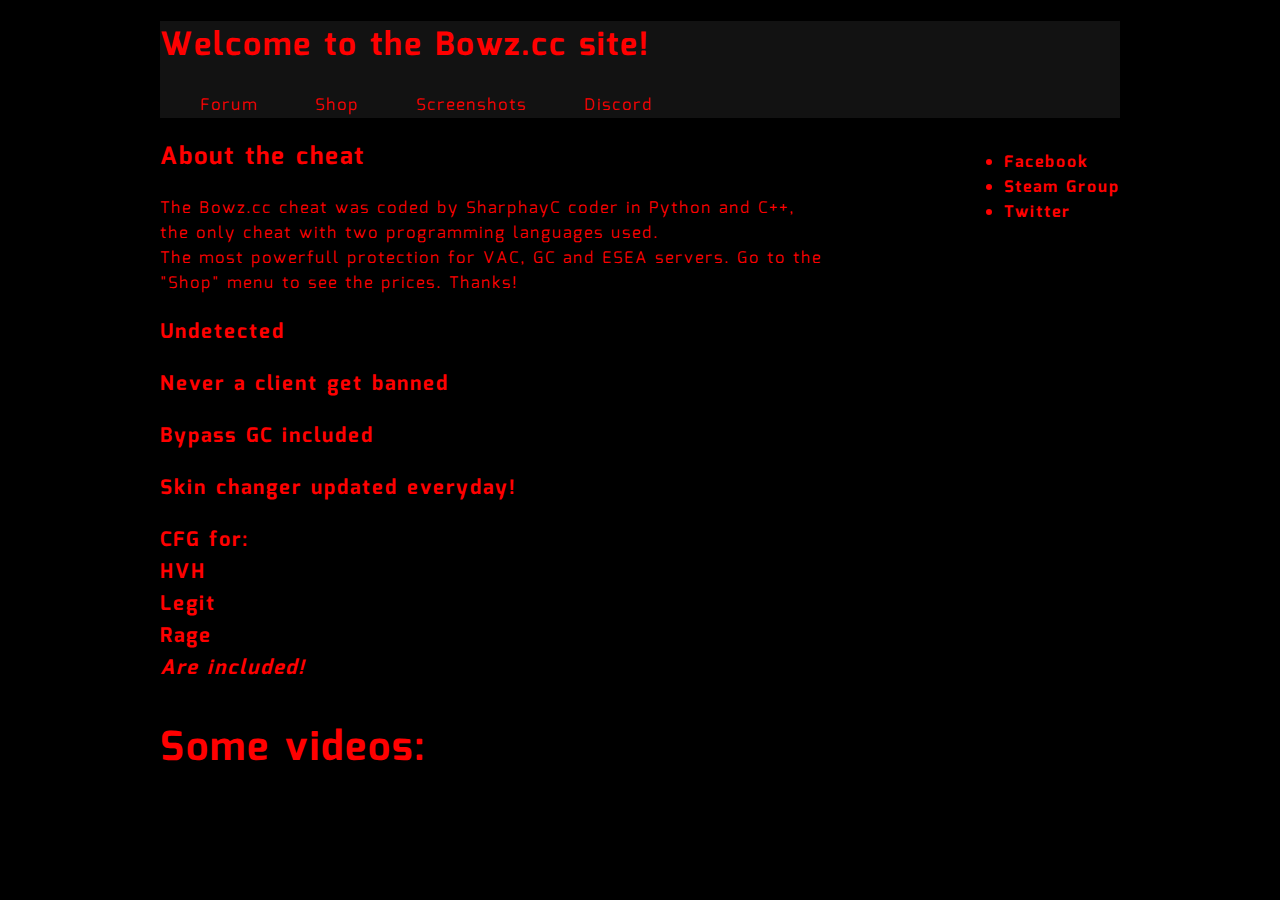
<file: index.html>
<!DOCTYPE html>
<html>
<head>
	<title>Bowz.cc - The best cheat for CS:GO!</title>
	<link href="https://fonts.googleapis.com/css?family=Mina:400,700" rel="stylesheet">
	<link rel="stylesheet" type="text/css" href="css/bowz.css">
	<meta charset="utf-8" />
	<meta name="keywords" content="cheat, bowz.cc, BOWZ.CC, csgo free cheat, cheat para csgo de graça" />
	<meta name="description" content="Hello, this is the site of the best cheat for CS:GO, Bowz.cc! Choose it, and never get banned!" />
	<meta name="author" content="SharphayC" />
</head>
<body>
	<div id=divprincipal>	
		<div id=divheader>
			<header>
				<h1 id=bowzh1>Welcome to the Bowz.cc site!</h1>
				<nav>
					<ul class="lista">
						<li class="obj"><a href="" class="link">Forum</a></li>
						<li class="obj"><a href="shop.html" class="link">Shop</a></li>
						<li class="obj"><a href="" class="link">Screenshots</a></li>
						<li class="obj"><a href="https://discord.gg/awcqSga" target="_blank" class="link">Discord</a></li>
					</ul>
				</nav>
			</header>
		</div>
		<div id=divaside>
			<aside>
				<ul>
					<li><a href="" class="link"><strong>Facebook</strong></a></li>
					<li><a href="" class="link"><strong>Steam Group</strong></a></li>
					<li><a href="" class="link"><strong>Twitter</strong></a></li>
				</ul>
			</aside>
		</div>
		<section>
			<h2><strong>About the cheat</strong></h2>
			<p id=p>The Bowz.cc cheat was coded by SharphayC coder in Python and C++, the only cheat with two programming languages used.<br>The most powerfull protection for VAC, GC and ESEA servers. Go to the "Shop" menu to see the prices. Thanks!</p>
			<h3 class="h3">Undetected</h3>
			<h3 class="h3">Never a client get banned</h3>
			<h3 class="h3">Bypass GC included</h3>
			<h3 class="h3">Skin changer updated everyday!</h3>
			<h3 class="h3">CFG for:<br>HVH<br>Legit<br>Rage<br><em>Are included!</em></h3>
		</section>
		<article>
			<h2 id=videos>Some videos:</h2>
		</article>
	</div>
</body>
</html>
</file>
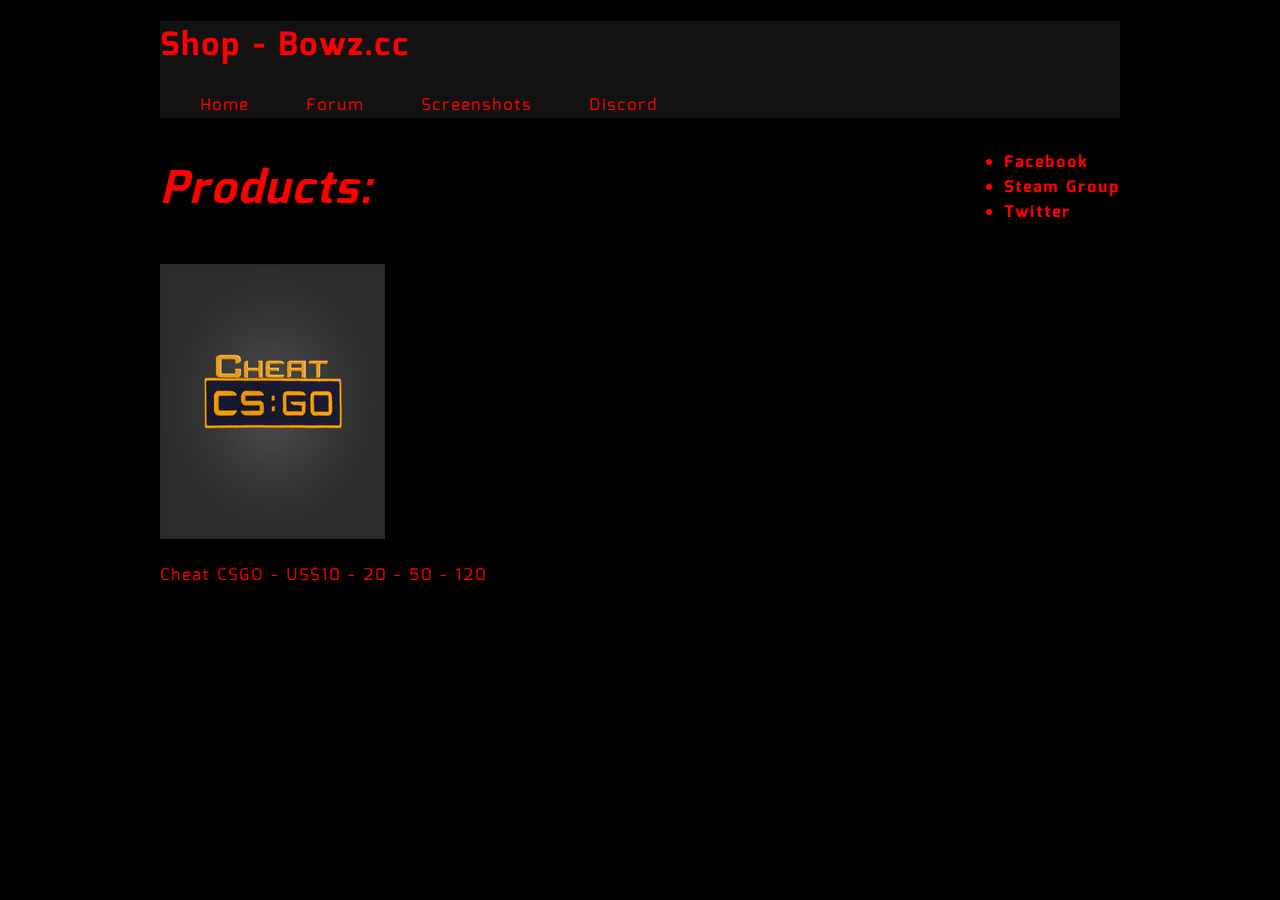
<file: shop.html>
<!DOCTYPE html>
<html>
<head>
	<title>Shop - Bowz.cc</title>
	<link href="https://fonts.googleapis.com/css?family=Mina:400,700" rel="stylesheet">
	<link rel="stylesheet" type="text/css" href="css/shop.css">
	<meta charset="utf-8" />
	<meta name="keywords" content="cheat, bowz.cc, BOWZ.CC, csgo free cheat, cheat para csgo de graça" />
	<meta name="description" content="Hello, this is the page Shop of the best cheat for CS:GO, Bowz.cc! Pay for it, and never get banned!" />
	<meta name="author" content="SharphayC" />
</head>
<body>
	<div id=divprincipal>
		<div id=divheader>
			<header>
				<h1><strong>Shop - Bowz.cc</strong></h1>
				<nav>
					<ul class="lista">
						<li class="obj"><a href="index.html" class="link">Home</a></li>
						<li class="obj"><a href="" class="link">Forum</a></li>
						<li class="obj"><a href="" class="link">Screenshots</a></li>
						<li class="obj"><a href="https://discord.gg/awcqSga" target="_blank" class="link">Discord</a></li>
					</ul>
				</nav>
			</header>
		</div>
		<div id=divaside>
			<aside>
				<ul>
					<li><a href="" class="link"><strong>Facebook</strong></a></li>
					<li><a href="" class="link"><strong>Steam Group</strong></a></li>
					<li><a href="" class="link"><strong>Twitter</strong></a></li>
				</ul>
			</aside>
		</div>
		<div id=divsection>
			<section>
				<h2 id=h2produtos><strong><em>Products:</em></strong></h2>
				<a href="" class="link"><img src="images/product1.png" alt="CSGO cheat"><p>Cheat CSGO - US$10 - 20 - 50 - 120</p></a>
			</section>
		</div>
	</div>
</body>
</body>
</html>
</file>
<file: css/bowz.css>
body{
	letter-spacing: 2px;
	background-color: black;
	font-family: 'Mina', sans-serif;
	width: 960px;
	margin: auto;
}
#divprincipal{
	color: red;
}
#bowzh1{
	padding-bottom: -1px;
}
#divheader{
	background-color: #121212;
}
#divaside{
	float: right;
}
#videos{
	font-size: 40px;
}
#p{
	width: 670px;
}
.h3{
	font-size: 20px;
}
.link{
	color: red;
	text-decoration: none;
}
.lista{
	list-style-type: none;
	list-style-position: inside;
}
.obj{
	display: inline-block;
	padding-right: 50px;
}
</file>
<file: css/shop.css>
body{
	letter-spacing: 2px;
	background-color: black;
	font-family: 'Mina', sans-serif;
	width: 960px;
	margin: auto;
}
#divprincipal{
	color: red;
}
#divheader{
	background-color: #121212; 
}
#divaside{
	float: right;
}
#h2produtos{
	font-size: 45px;
}
#divsection{
	width: 800px;
}
.lista{
	list-style-type: none;
}
.obj{
	display: inline-block;
	padding-right: 50px;
}
.link{
	color: red;
	text-decoration: none;
}
</file>
